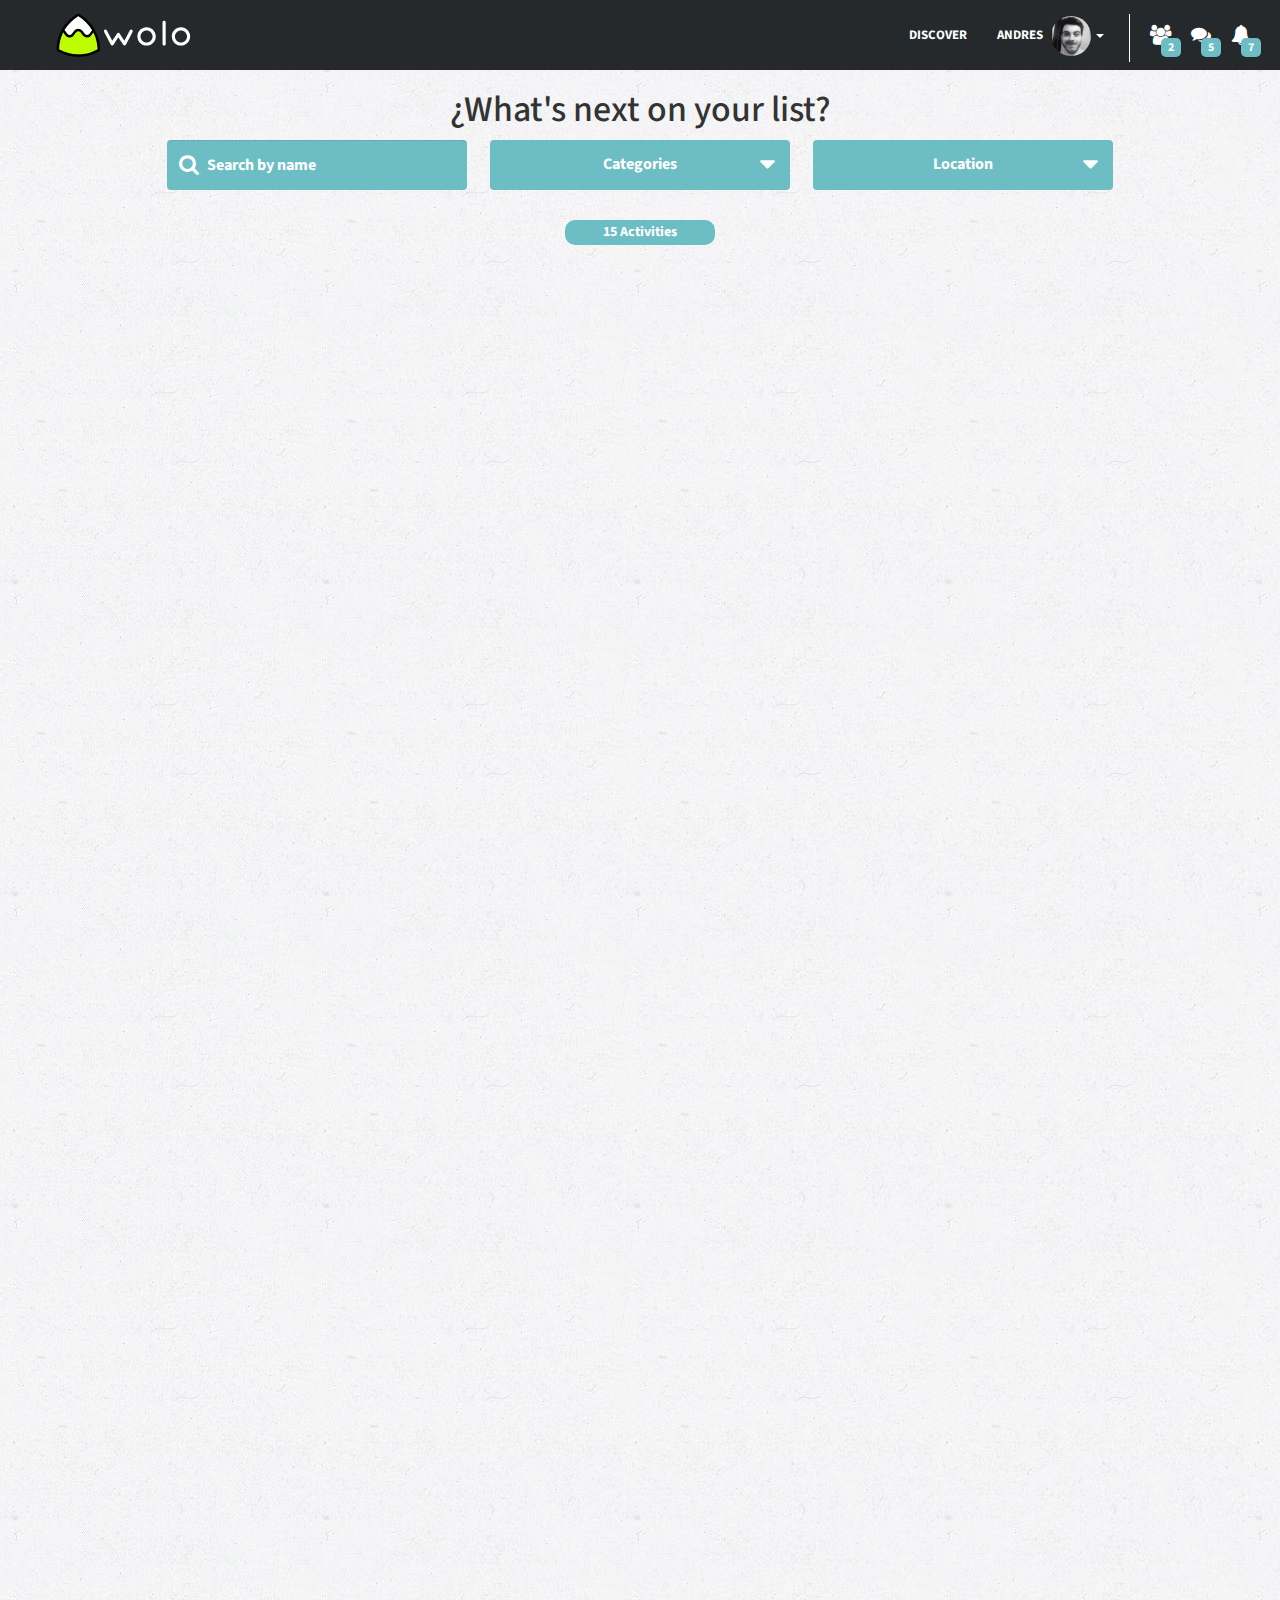
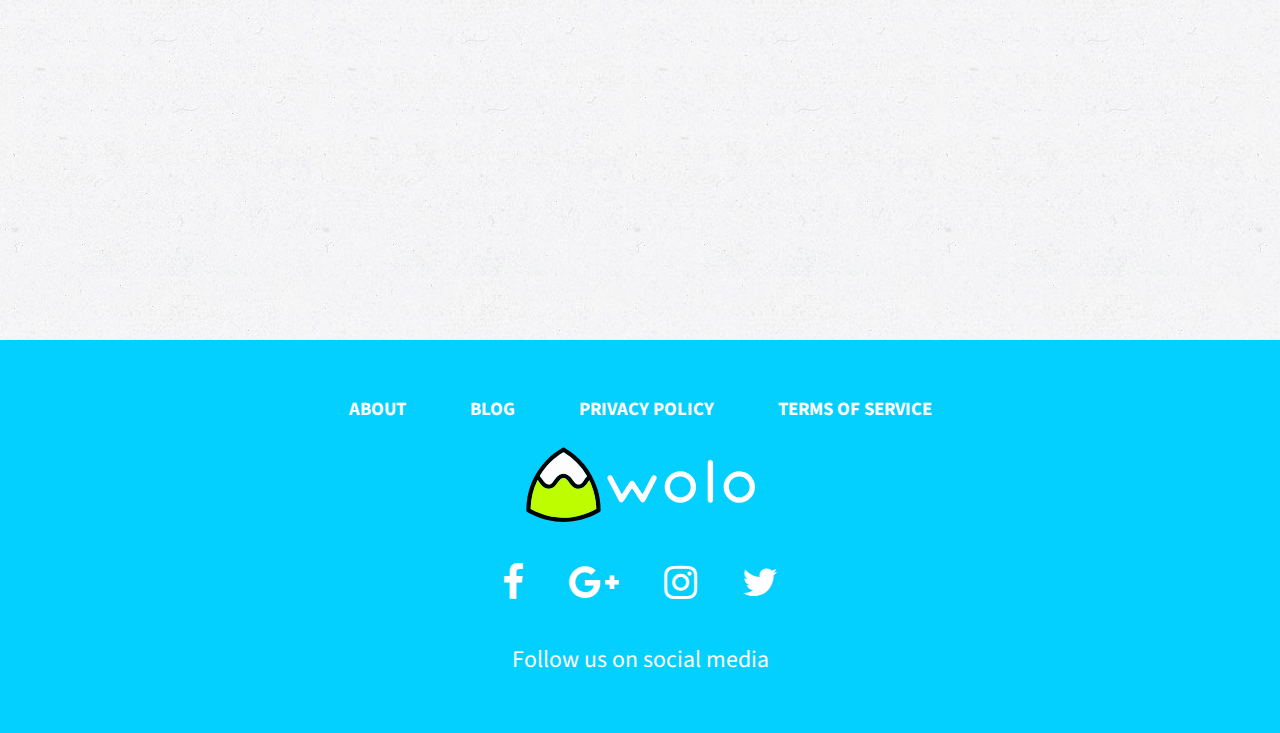
<file: discover.html>
<!DOCTYPE html>
<html>
<head>
  <title>Discover</title>
  <meta charset="UTF-8">
  <meta name="viewport" content="width=device-width, initial-scale=1">
  <link rel="shortcut icon" href="images/favicon.ico"/>
  <script src="https://code.jquery.com/jquery-2.2.4.min.js"></script>
  <link href='https://fonts.googleapis.com/css?family=Source+Sans+Pro:400,300,700' rel='stylesheet' type='text/css'>
  <link rel="stylesheet" type="text/css" href="https://maxcdn.bootstrapcdn.com/bootstrap/3.3.6/css/bootstrap.min.css">
  <link rel="stylesheet" type="text/css" href="https://maxcdn.bootstrapcdn.com/font-awesome/4.6.3/css/font-awesome.min.css">
  <script type="text/javascript" src="https://maxcdn.bootstrapcdn.com/bootstrap/3.3.6/js/bootstrap.min.js"></script>
  <link rel="stylesheet" type="text/css" href="css/discover.css">
  <link rel="stylesheet" type="text/css" href="css/navbar.css">
  <link rel="stylesheet" type="text/css" href="css/footer.css">
  <link rel="stylesheet" type="text/css" href="css/main.css">
  <script src="js/landing-page/footer.js" type="text/javascript"></script>
  <script type="text/javascript" src="js/main.js"></script>
</head>
<body>
  <nav class="navbar navbar-default navbar-fixed-top">
    <div class="container-fluid">
      <!-- Brand and toggle get grouped for better mobile display -->
      <div class="navbar-header">
        <button type="button" class="navbar-toggle collapsed" data-toggle="collapse" data-target="#navbar-collapse" aria-expanded="false">
          <span class="sr-only">Toggle navigation</span>
          <span class="icon-bar"></span>
          <span class="icon-bar"></span>
          <span class="icon-bar"></span>
        </button>
        <a class="navbar-brand" href="index.html">
          <img class="navbar-logo" src="images/logo.svg">
        </a>
      </div>
      <div class="collapse navbar-collapse" id="navbar-collapse">
        <ul class="nav navbar-nav navbar-right">
          <li><a href="discover.html">Discover</a></li>
          <li class="dropdown">
            <a class="dropdown-toogle" data-toggle="dropdown" aria-haspopup="true" aria-expanded="false">
              <span>Andres</span>
              <img class="profile-pic" src="images/user.jpg" alt="Man default picture">
              <span class="caret"></span>
            </a>
            <ul class="dropdown-menu" aria-labelledby="dropdownMenu1">
              <li><a href="javascript:;">MY WOLO</a></li>
              <li><a href="javascript:;">MY MESSAGES</a></li>
              <li><a rel="nofollow" data-method="delete" href="index.html">SIGN OUT</a></li>
            </ul>
          </li>
          <span class="icons-separator"></span>
          <div class="navbar-icons">
            <li>
              <i class="fa fa-users" aria-hidden="true" data-toggle="tooltip" data-placement="bottom" title="Friends"></i>
              <span class="counter">2</span>
            </li>
            <li>
              <i class="fa fa-comments" aria-hidden="true" data-toggle="tooltip" data-placement="bottom" title="Messages"></i>
              <span class="counter">5</span>
            </li>
            <li>
              <i class="fa fa-bell" aria-hidden="true" data-toggle="tooltip" data-placement="bottom" title="Notifications"></i>
              <span class="counter">7</span>
            </li>
          </div>
        </ul>
      </div>
    </div>
  </nav>
  <section class="discover-header">
    <h1>¿What's next on your list?</h1>
    <div class="search-fields">
      <label>
        <i class="fa fa-search"></i>
        <input type="text" placeholder="Search by name" class="form-control search-field">
      </label>
      <select class="btn btn-default dropdown-toggle">
        <option value="volvo">Categories</option>
        <option value="volvo">Adventure</option>
        <option value="volvo">Travel</option>
        <option value="volvo">Culture</option>
        <option value="volvo">Learning</option>
      </select>
      <select class="btn btn-default dropdown-toggle">
        <option value="volvo">Location</option>
        <option value="volvo">Argentina</option>
        <option value="volvo">USA</option>
        <option value="volvo">Perú</option>
      </select>
    </div>
    <h5>15 Activities</h5>
  </section>
  <section class="activities">
    <div class="image-container">
      <div class="tile" style="background-image: url('https://farm8.staticflickr.com/7564/16097104758_e60521f7fa_b.jpg');">
        <div class="activity-layout">
          <h1>Image Title</h1>
          <div class="icons">
            <i class="fa fa-plus-circle" data-toggle="tooltip" data-placement="bottom" title="Add to my list" aria-hidden="true"></i>
            <i class="fa fa-check-circle" data-toggle="tooltip" data-placement="bottom" title="Mark as completed" aria-hidden="true"></i>
            <i class="fa fa-ellipsis-v" data-toggle="tooltip" data-placement="bottom" title="More..." aria-hidden="true"></i>
          </div>
        </div>
       </div>
      <div class="tile" style="background-image: url('https://farm6.staticflickr.com/5601/15525286916_e9eb522c3e_b.jpg');">
        <div class="activity-layout">
          <h1>Image Title</h1>
          <div class="icons">
            <i class="fa fa-plus-circle" data-toggle="tooltip" data-placement="bottom" title="Add to my list" aria-hidden="true"></i>
            <i class="fa fa-check-circle" data-toggle="tooltip" data-placement="bottom" title="Mark as completed" aria-hidden="true"></i>
            <i class="fa fa-ellipsis-v" data-toggle="tooltip" data-placement="bottom" title="More..." aria-hidden="true"></i>
          </div>
        </div>
       </div>
      <div class="tile" style="background-image: url('https://farm4.staticflickr.com/3953/15412192487_0a2190efeb_b.jpg');">
        <div class="activity-layout">
          <h1>Image Title</h1>
          <div class="icons">
            <i class="fa fa-plus-circle" data-toggle="tooltip" data-placement="bottom" title="Add to my list" aria-hidden="true"></i>
            <i class="fa fa-check-circle" data-toggle="tooltip" data-placement="bottom" title="Mark as completed" aria-hidden="true"></i>
            <i class="fa fa-ellipsis-v" data-toggle="tooltip" data-placement="bottom" title="More..." aria-hidden="true"></i>
          </div>    
        </div>
       </div> 
      <div class="tile" style="background-image: url('https://farm9.staticflickr.com/8637/15817159220_08d1ded60e_b.jpg');">
        <div class="activity-layout">
          <h1>Image Title</h1>
          <div class="icons">
            <i class="fa fa-plus-circle" data-toggle="tooltip" data-placement="bottom" title="Add to my list" aria-hidden="true"></i>
            <i class="fa fa-check-circle" data-toggle="tooltip" data-placement="bottom" title="Mark as completed" aria-hidden="true"></i>
            <i class="fa fa-ellipsis-v" data-toggle="tooltip" data-placement="bottom" title="More..." aria-hidden="true"></i>
          </div>      
        </div>
       </div>  
      <div class="tile" style="background-image: url('https://farm8.staticflickr.com/7440/16439540741_ba50bb5dfd_b.jpg');">
        <div class="activity-layout">
          <h1>Image Title</h1>
          <div class="icons">
            <i class="fa fa-plus-circle" data-toggle="tooltip" data-placement="bottom" title="Add to my list" aria-hidden="true"></i>
            <i class="fa fa-check-circle" data-toggle="tooltip" data-placement="bottom" title="Mark as completed" aria-hidden="true"></i>
            <i class="fa fa-ellipsis-v" data-toggle="tooltip" data-placement="bottom" title="More..." aria-hidden="true"></i>
          </div>      
        </div>
       </div>
      <div class="tile" style="background-image: url('https://farm6.staticflickr.com/5601/15240299739_2976bb5e0e_b.jpg');">
        <div class="activity-layout">
          <h1>Image Title</h1>
          <div class="icons">
            <i class="fa fa-plus-circle" data-toggle="tooltip" data-placement="bottom" title="Add to my list" aria-hidden="true"></i>
            <i class="fa fa-check-circle" data-toggle="tooltip" data-placement="bottom" title="Mark as completed" aria-hidden="true"></i>
            <i class="fa fa-ellipsis-v" data-toggle="tooltip" data-placement="bottom" title="More..." aria-hidden="true"></i>
          </div>
        </div>
       </div>
      <div class="tile" style="background-image: url('https://farm9.staticflickr.com/8376/8428761049_04f6cc8eb4_b.jpg');">
        <div class="activity-layout">
          <h1>Image Title</h1>
          <div class="icons">
            <i class="fa fa-plus-circle" data-toggle="tooltip" data-placement="bottom" title="Add to my list" aria-hidden="true"></i>
            <i class="fa fa-check-circle" data-toggle="tooltip" data-placement="bottom" title="Mark as completed" aria-hidden="true"></i>
            <i class="fa fa-ellipsis-v" data-toggle="tooltip" data-placement="bottom" title="More..." aria-hidden="true"></i>
          </div> 
        </div>
       </div>
      <div class="tile" style="background-image: url('https://farm6.staticflickr.com/5539/11996224086_9d58ebb4e5_b.jpg');">
        <div class="activity-layout">
          <h1>Image Title</h1>
          <div class="icons">
            <i class="fa fa-plus-circle" data-toggle="tooltip" data-placement="bottom" title="Add to my list" aria-hidden="true"></i>
            <i class="fa fa-check-circle" data-toggle="tooltip" data-placement="bottom" title="Mark as completed" aria-hidden="true"></i>
            <i class="fa fa-ellipsis-v" data-toggle="tooltip" data-placement="bottom" title="More..." aria-hidden="true"></i>
          </div> 
        </div>
       </div>
      <div class="tile" style="background-image: url('https://farm6.staticflickr.com/5327/8935388044_dc78e1c62a_b.jpg');">
        <div class="activity-layout">
          <h1>Image Title</h1>
          <div class="icons">
            <i class="fa fa-plus-circle" data-toggle="tooltip" data-placement="bottom" title="Add to my list" aria-hidden="true"></i>
            <i class="fa fa-check-circle" data-toggle="tooltip" data-placement="bottom" title="Mark as completed" aria-hidden="true"></i>
            <i class="fa fa-ellipsis-v" data-toggle="tooltip" data-placement="bottom" title="More..." aria-hidden="true"></i>
          </div>
        </div>
       </div>
      <div class="tile" style="background-image: url('https://farm4.staticflickr.com/3769/13058208624_fd838c9843_b.jpg');">
        <div class="activity-layout">
          <h1>Image Title</h1>
          <div class="icons">
            <i class="fa fa-plus-circle" data-toggle="tooltip" data-placement="bottom" title="Add to my list" aria-hidden="true"></i>
            <i class="fa fa-check-circle" data-toggle="tooltip" data-placement="bottom" title="Mark as completed" aria-hidden="true"></i>
            <i class="fa fa-ellipsis-v" data-toggle="tooltip" data-placement="bottom" title="More..." aria-hidden="true"></i>
          </div>
        </div>
       </div>
      <div class="tile" style="background-image: url('https://farm4.staticflickr.com/3929/15223824487_015159c208_b.jpg');">
        <div class="activity-layout">
          <h1>Image Title</h1>
          <div class="icons">
            <i class="fa fa-plus-circle" data-toggle="tooltip" data-placement="bottom" title="Add to my list" aria-hidden="true"></i>
            <i class="fa fa-check-circle" data-toggle="tooltip" data-placement="bottom" title="Mark as completed" aria-hidden="true"></i>
            <i class="fa fa-ellipsis-v" data-toggle="tooltip" data-placement="bottom" title="More..." aria-hidden="true"></i>
          </div>
        </div>
       </div>
      <div class="tile" style="background-image: url('https://farm6.staticflickr.com/5601/15240302089_fa36e2694b_b.jpg');">
        <div class="activity-layout">
          <h1>Image Title</h1>
          <div class="icons">
            <i class="fa fa-plus-circle" data-toggle="tooltip" data-placement="bottom" title="Add to my list" aria-hidden="true"></i>
            <i class="fa fa-check-circle" data-toggle="tooltip" data-placement="bottom" title="Mark as completed" aria-hidden="true"></i>
            <i class="fa fa-ellipsis-v" data-toggle="tooltip" data-placement="bottom" title="More..." aria-hidden="true"></i>
          </div>
        </div>
       </div>
      <div class="tile" style="background-image: url('https://farm8.staticflickr.com/7578/15642735136_68ddcdf92c_b.jpg');">
        <div class="activity-layout">
          <h1>Image Title</h1>
          <div class="icons">
            <i class="fa fa-plus-circle" data-toggle="tooltip" data-placement="bottom" title="Add to my list" aria-hidden="true"></i>
            <i class="fa fa-check-circle" data-toggle="tooltip" data-placement="bottom" title="Mark as completed" aria-hidden="true"></i>
            <i class="fa fa-ellipsis-v" data-toggle="tooltip" data-placement="bottom" title="More..." aria-hidden="true"></i>
          </div>
        </div>
       </div>
      <div class="tile" style="background-image: url('https://farm8.staticflickr.com/7201/6880247061_4f0cfaac16_b.jpg');">
        <div class="activity-layout">
          <h1>Image Title</h1>
          <div class="icons">
            <i class="fa fa-plus-circle" data-toggle="tooltip" data-placement="bottom" title="Add to my list" aria-hidden="true"></i>
            <i class="fa fa-check-circle" data-toggle="tooltip" data-placement="bottom" title="Mark as completed" aria-hidden="true"></i>
            <i class="fa fa-ellipsis-v" data-toggle="tooltip" data-placement="bottom" title="More..." aria-hidden="true"></i>
          </div>
        </div>
       </div>
      <div class="tile" style="background-image: url('https://farm8.staticflickr.com/7573/15860849608_6ab0455995_b.jpg');">
        <div class="activity-layout">
          <h1>Image Title</h1>
          <div class="icons">
            <i class="fa fa-plus-circle" data-toggle="tooltip" data-placement="bottom" title="Add to my list" aria-hidden="true"></i>
            <i class="fa fa-check-circle" data-toggle="tooltip" data-placement="bottom" title="Mark as completed" aria-hidden="true"></i>
            <i class="fa fa-ellipsis-v" data-toggle="tooltip" data-placement="bottom" title="More..." aria-hidden="true"></i>
          </div>
        </div>
       </div>
    </div>     
  </section>
  <footer id="footer">
    <section>
      <nav class="footer-menu">
        <ul>
          <li><a href="javascript:;">About</a></li>
          <li><a target="javascript:;" href="http://www.becausewolo.blogspot.com">Blog</a></li>
          <li><a href="javascript:;">Privacy policy</a></li>
          <li><a href="javascript:;">Terms of service</a></li>
        </ul>
      </nav>  
      <img src="images/logo.svg">
      <ul class="social">
        <li><a href="https://www.facebook.com/becausewolo" target="_blank"><i class="fa fa-facebook"></i></a></li>
        <li><a href="https://plus.google.com/102271997631751777851/posts" target="_blank"><i class="fa fa-google-plus"></i></a></a></li>
        <li><a href="https://www.instagram.com/becausewolo/" target="_blank"><i class="fa fa-instagram"></i></a></li>
        <li><a href="https://twitter.com/becausewolo/" target="_blank"><i class="fa fa-twitter"></i></a></li>
      </ul>
      <span class="social-text">Follow us on social media</span>
    </section>
  </footer>
</body>
</html>
</file>
<file: css/discover.css>
.discover-header{
  text-align: center;
  background-image: url("../images/gray-bg.jpg");
  height: 200px;
  width: 100%;
  margin-top: 70px;
  display: inline-block;
}

.discover-header > h5{
  margin-top: 25px;
  font-weight: bold;
  background-color: #6cbdc4;
  width: 150px;
  margin: 30px auto 0;
  padding: 5px 10px;
  color: #fff;
  border-radius: 10px;
}

.discover-header > .search-fields > label{
  position: relative;
  margin: 0 10px;
}

.discover-header > .search-fields > label > i{
  position: absolute;
  color: #fff;
  left: 12px;
  top: 14px;
  font-size: 16pt;
}

.discover-header > .search-fields > label > .search-field{
  width: 300px;
  display: initial;
  vertical-align: middle;
  border: none;
  font-weight: bold;
  height: 50px;
  color: #fff;
  background-color: #6cbdc4;
  font-size: 12pt;
  padding-left: 40px;
}
.discover-header > .search-fields > label > .search-field:focus{
  -webkit-box-shadow: none;
  box-shadow: none;
}

.discover-header > .search-fields > label > .search-field::-webkit-input-placeholder{color: #fff;}
.discover-header > .search-fields > label > .search-field:-moz-placeholder {color: #fff;}
.discover-header > .search-fields > label > .search-field::-moz-placeholder {color: #fff;}
.discover-header > .search-fields > label > .search-field:-ms-input-placeholder {color: #fff;}

.discover-header > .search-fields > select{
  width: 300px;
  color: #fff;
  border: none;
  height: 50px;
  font-weight: bold;
  font-size: 12pt;
  margin: 0 10px;
  box-shadow: none;
  background-color: #6cbdc4;
  -webkit-appearance: none;
  -moz-appearance: none;
  background-image: url("../images/sort-down.png");
  background-repeat: no-repeat;
  background-position: right 15px center;
  background-size: 15px;
}

.discover-header > .search-fields > select:hover,
.discover-header > .search-fields > select:focus,
.discover-header > .search-fields > select:active{
  background-color: #6cbdc4;
  color: #fff;
  outline: none;
}

.discover-header > .search-fields > select option{
  background-color: #6cbdc4;
  color: #fff;
  font-weight: bold;
  box-shadow: none;
  border-radius: 10px;
}

.activities{
  background-image: url("../images/gray-bg.jpg");
  padding-bottom: 40px;
}

.image-container{
  text-align: center;
}

.tile {
  width: 30%;
  height: 300px;
  display: inline-block;
  background-size: cover;
  position: relative;
  background-position: center;
  margin: 10px;
  overflow: hidden;
  cursor: pointer;
}

.activity-layout {
  width: 100%;
  height: 100%;
  color: white;
  position: absolute;
  top: 100%;
  font-size: .9em;
  text-align: center;
  line-height: 1em;
  background-color: rgba(108, 189, 196, .8);
  transition: 0.3s ease-in;
  font-weight: bold;
  line-height: 250px;
}

.tile:hover .activity-layout {
  top: 0;
}

.activity-layout > h1 {
  font-weight: bold;
  position: absolute;
  top: 80px;
  left: 0;
  right: 0;
}

.activity-layout > .icons{
  position: absolute;
  top: 70px;
  font-size: 30pt;
  left: 0;
  right: 0;
}

.activity-layout > .icons > i{
  padding: 10px;
  cursor: pointer;
}

@media screen and (max-width: 1200px) {
  .discover-header > .search-fields{
    margin: 0 auto;
  }
  .discover-header > .search-fields > label > .search-field,
  .discover-header > .search-fields > select{
    height: 40px;
  }
  .discover-header > .search-fields > label{
    position: relative;
    margin: 0 5px;
  }
  .discover-header > .search-fields > select{
    background-size: 13px;
    margin: 0 5px;
  }
  .discover-header > .search-fields > label > i{
    top: 12px;
    font-size: 14pt;
  }
  .image-container .tile {
    width: 30%;
    padding-bottom: 25%;
  }
  .activity-layout > h1 {
    font-size: 22pt;
  }
  .activity-layout > .icons{
    font-size: 25pt;
  }
}

@media screen and (max-width: 965px) {
  .activities{
    padding-top: 20px;
  }
  .discover-header{
    height: 275px;
  }
  .discover-header > .search-fields > label{
    position: relative;
    margin: 5px 100px;
    width: 45%;
  }
  .discover-header > .search-fields > label > .search-field{
    width: 100%;
  }
  .discover-header > .search-fields > select{
    background-size: 13px;
    width: 45%;
    margin: 5px 100px;
  }
  .image-container .tile{
    width: 40%;
  }
}

@media (max-width: 767px){
  .discover-header{
    margin-top: 0;
  }
  .discover-header > .search-fields > label,
  .discover-header > .search-fields > select{
    width: 60%;
    margin: 5px 0;
  }
  .image-container .tile{
    width: 45%;
  }
}

@media screen and (max-width: 600px) {
  .image-container .tile {
    width: 80%;
  }
}

@media (max-width: 450px){
  .discover-header > .search-fields > label, 
  .discover-header > .search-fields > select{
    width: 75%;
  }
}

@media (max-width: 377px){
  .discover-header{
    height: 315px;
  }
}

@media screen and (max-width: 360px) {
  .image-container .tile {
    width: 95%;
    margin: 5px 0;
  }  
}
</file>
<file: css/navbar.css>
.navbar{
  width: 100%;
  z-index: 3;
  background-color: #25292c;
  border: none;
  border-radius: 0px;
  transition: all .2s ease-in-out;
  height: 70px;
}

.navbar-brand{
  padding: 5px 0px 0px 50px;
}

.navbar-logo{
  height: 60px;
}

.navbar-right{
  margin-top: 10px;
  margin-right: 25px !important;
}

.navbar-default .navbar-nav>li>a:focus, .navbar-default .navbar-nav>li>a:hover {
  color: #fff;
  background-color: transparent;
}

.active{
  color: #04D0FF !important;
}

.navbar-default .navbar-nav>li>a {
  color: #fff;
  font-size: 13px;
  font-weight: bold;
  text-transform: uppercase;
  cursor: pointer;
}

.navbar-default .navbar-nav>.navbar-icons{
  display: -webkit-inline-box;
}

.navbar-default .navbar-nav>.navbar-icons>li{
  position: relative;
}

.navbar-default .navbar-nav>.navbar-icons>li>i{
  font-size: 15pt;
  color: white;
  line-height: 50px;
  padding: 0 10px;
  cursor: pointer;
}

.counter{
  color: #fff;
  background-color: #6cbdc4;
  padding: 1px 7px;
  border-radius: 5px;
  position: absolute;
  top: 28px;
  right: 0px;
  font-weight: bold;
  font-size: 9pt;
}

.navbar-default .navbar-nav>li>a:hover{
  color: #04D0FF !important;
}

.navbar-default .navbar-nav>li.dropdown>a{
  padding: 0;
  line-height: 50px;
  margin: 0 25px 0 15px;
}

.navbar-nav>.open>a{
  color: #04D0FF !important;
  background-color: #25292c !important;
}

.navbar-nav>.open>.dropdown-menu{
 background-color: #25292c !important;
 border: none;
 text-align: center;
}

.navbar-nav>.open>.dropdown-menu>li>a{
  padding: 10px 15px;
  color: #FFF !important;
  font-weight: 700;
  line-height: 25px;
  -webkit-transition: all .3s ease-in-out;
  -moz-transition: all .3s ease-in-out;
  -o-transition: all .3s ease-in-out;
  transition: all .3s ease-in-out;
}

.navbar-nav>.open>.dropdown-menu>li>a:hover{
  background-color: #04D0FF;
}

.navbar-default .navbar-nav>li>a.sign-up-menu{
  background-color: #04D0FF;
  border-radius: 5px;
  transition: all .3s ease-in-out;
}

.navbar-default .navbar-nav>li>a.sign-up-menu:hover{
  background-color: #06a1c5;
}
.navbar-default .navbar-nav>li>a.sign-up-menu:focus{
  background-color: #04D0FF;
}
.navbar-default .navbar-nav>li>a.sign-up-menu:hover,
.navbar-default .navbar-nav>li>a.sign-up-menu:focus{
  color: #fff !important;
  outline: none;
}
.icons-separator{
  background-color: #fff;
  border-right: 1px solid #fff;
  padding: 14px 0;
  margin-right: 10px;
}
.navbar-vertical-line{
  height: 50px;
  width: 1px;
  background-color: #fff;
}
.navbar-horizontal-line{
  height: 1px;
  width: 70%;
  background-color: #fff;
  margin: 10px auto 0;
  display: none;
}
.navbar-default .navbar-toggle {
  border: none;
  margin: 20px 15px;
}

.navbar-default .navbar-toggle:hover, 
.navbar-default .navbar-toggle:focus {
  background-color: transparent;
}

.navbar-default .navbar-toggle .icon-bar {
    background-color: #fff;
}

.navbar-collapse{
  background-color: #25292c !important;
  text-align: center;
}

.profile-pic {
  border-radius: 100px;
  display: inline-block;
  height: 40px;
  overflow: hidden;
  width: 40px;
  margin-left: 5px;
}

.navbar-icons{
  width: 100px;
}

@media(min-width: 768px) and (max-width: 890px){
  .navbar-vertical-line,
  .icons-separator{
    display: none;
  }
  .navbar-brand {
    padding: 5px 0px 0px 10px;
  }
  .nav-sections>li>a{
    padding: 15px 10px !important;
  }
  .navbar-right.nav-sections{
    margin-left: 0 !important;
  }
}

@media(max-width: 767px){
  .navbar-fixed-top{
    position: relative;
    margin-bottom: 0px;
  }
  .navbar-right{
    margin-left: -15px !important;
    margin-bottom: 0;
    margin-top: 10px;
    margin-right: 0 !important;
  }
  .navbar-brand {
    padding: 0px 0px 0px 10px;
  }
  .navbar-default .navbar-toggle {
    margin: 15px 15px;
  }
  .navbar-vertical-line,
  .icons-separator{
    display: none;
  }
  .navbar-horizontal-line{
    display: block;
  }
  .navbar-default .navbar-collapse, .navbar-default .navbar-form {
    padding: 0;
    border: none;
  }
  .navbar-default .navbar-nav>li>a.sign-up-menu{
    width: 50%;
    margin: 0 auto;
  }
  .navbar-default .navbar-nav>.navbar-icons{
    width: 100%;
    border-top: 1px solid #fff;
    margin-top: 10px;
  }
  .navbar-default .navbar-nav>.navbar-icons>li{
    width: 33.33%;
    padding: 0 0 5px 0;
  }
  .navbar-default .navbar-nav>.navbar-icons>li>i{
    font-size: 18pt;
  }
  .counter{
    padding: 4px 8px;
    font-size: 10pt;
    position: initial;
  }
}
</file>
<file: css/footer.css>
footer{
  background-color: #04d0ff;
  text-align: center;
  padding: 4em;
  overflow: hidden;
}

.footer-menu > ul{
  list-style: none;
  display: block;
  font-size: 14pt;
  color: #fff;
  text-transform: uppercase;
  font-weight: bold;
  padding: 0;
}

.footer-menu > ul > li{
  margin: 0px 30px;
  display: inline;
}

.footer-menu > ul > li > a{
  text-decoration: none;
  color: #fff;
}

footer > section > img{
  width: 250px;
}

ul.social {
  padding: 1.5em;
  list-style: none;
  cursor: default;
}

ul.social li {
  display: inline-block;
  margin: 0 1.5em;
}

ul.social li a {
  font-size: 2.75em;
  display: inline-block;
  
}

.social i{
  color: #fff;
}

.social-text{
  font-size: 1.7em;
  color: #fff;
}

.copyright{
  background-color: #04d0ff;
  margin-bottom: -10px;
  text-align: center;
}

.copyright .container{
  padding: 3em;
  border-top: 1px solid;
  border-color: #fff;
  color: #fff;
}

@media(min-width: 701px) and (max-width: 900px){
  .footer-menu > ul > li {
    margin: 0px 15px;
  }
}

@media(max-width: 700px){
  footer {
    padding: 4em 2em;
  }
  .footer-menu > ul > li {
    margin: 0 10px;
  }
}

@media(max-width: 580px){
  footer {
    padding: 2em;
  }
  .footer-menu > ul > li {
    margin: 20px 0px;
    display: block;
  }
}
</file>
<file: css/main.css>
*{font-family: 'Source Sans Pro', sans-serif;}
p{
  margin: 0;
  padding: 0;
}

html, body{
  height: 100%;
  width: 100%;
  margin: 0 !important;
  padding: 0 !important;
}
</file>
